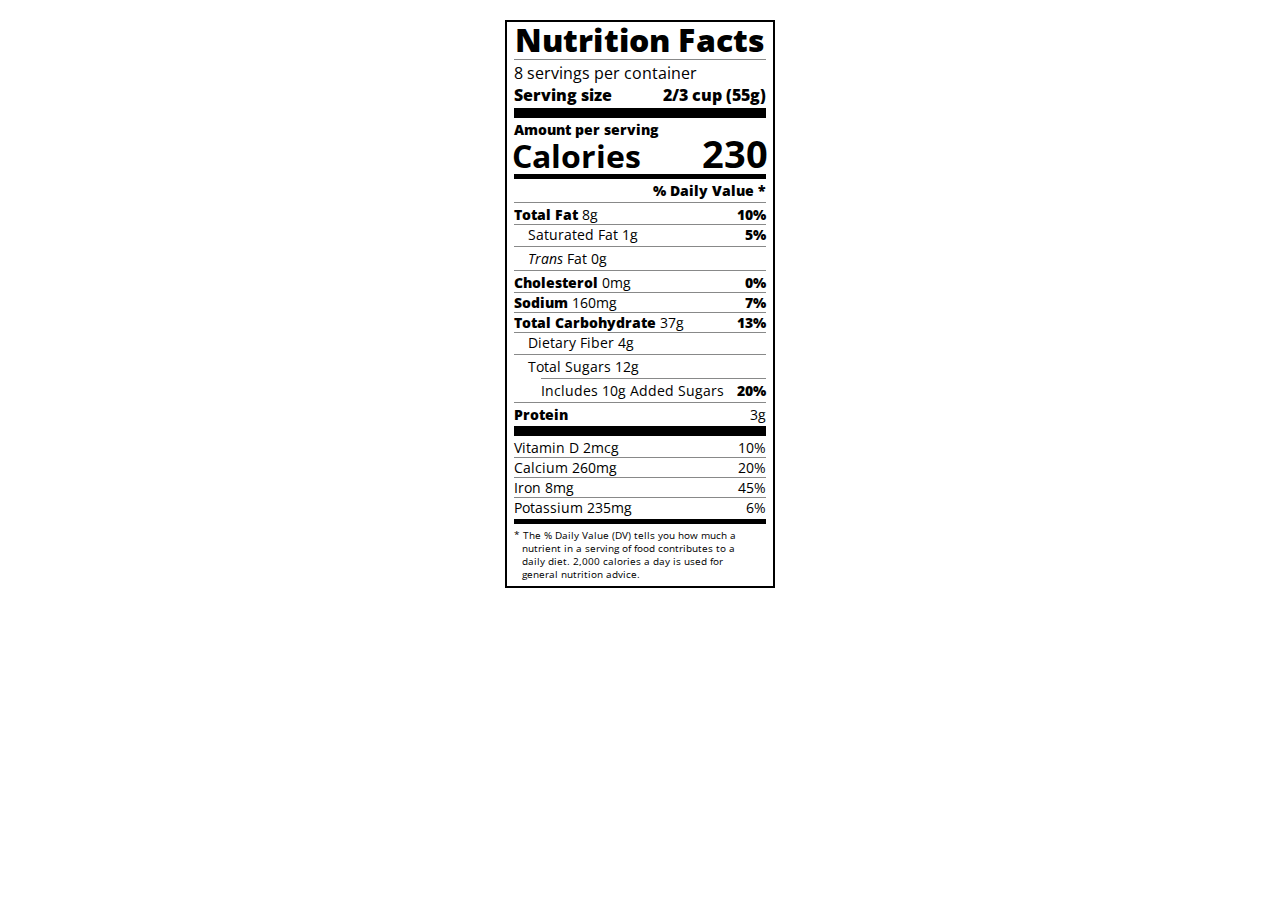
<file: Nutrition Banner/index.html>
<!DOCTYPE html>
<html lang="en">

<head>
  <meta charset="UTF-8">
  <title>Nutrition Label</title>
  <link href="https://fonts.googleapis.com/css?family=Open+Sans:400,700,800" rel="stylesheet">
  <link href="./styles.css" rel="stylesheet">
</head>

<body>
  <div class="label">
    <header>
      <h1 class="bold">Nutrition Facts</h1>
      <div class="divider"></div>
      <p>8 servings per container</p>
      <p class="bold">Serving size <span>2/3 cup (55g)</span></p>
    </header>
    <div class="divider large"></div>
    <div class="calories-info">
      <div class="left-container">
        <h2 class="bold small-text">Amount per serving</h2>
        <p>Calories</p>
      </div>
      <span>230</span>
    </div>
    <div class="divider medium"></div>
    <div class="daily-value small-text">
      <p class="bold right no-divider">% Daily Value *</p>
      <div class="divider"></div>
      <p><span><span class="bold">Total Fat</span> 8g</span> <span class="bold">10%</span></p>
      <p class="indent no-divider">Saturated Fat 1g <span class="bold">5%</span></p>
      <div class="divider"></div>
      <p class="indent no-divider"><span><i>Trans</i> Fat 0g</span></p>
      <div class="divider"></div>
      <p><span><span class="bold">Cholesterol</span> 0mg</span> <span class="bold">0%</span></p>
      <p><span><span class="bold">Sodium</span> 160mg</span> <span class="bold">7%</span></p>
      <p><span><span class="bold">Total Carbohydrate</span> 37g</span> <span class="bold">13%</span></p>
      <p class="indent no-divider">Dietary Fiber 4g</p>
      <div class="divider"></div>
      <p class="indent no-divider">Total Sugars 12g</p>
      <div class="divider double-indent"></div>
      <p class="double-indent no-divider">Includes 10g Added Sugars <span class="bold">20%</span>
      <div class="divider"></div>
      <p class="no-divider"><span class="bold">Protein</span> 3g</p>
      <div class="divider large"></div>
      <p>Vitamin D 2mcg <span>10%</span></p>
      <p>Calcium 260mg <span>20%</span></p>
      <p>Iron 8mg <span>45%</span></p>
      <p class="no-divider">Potassium 235mg <span>6%</span></p>
    </div>
    <div class="divider medium"></div>
    <p class="note">* The % Daily Value (DV) tells you how much a nutrient in a serving of food contributes to a daily
      diet. 2,000 calories a day is used for general nutrition advice.</p>
  </div>
</body>
</html>
</file>
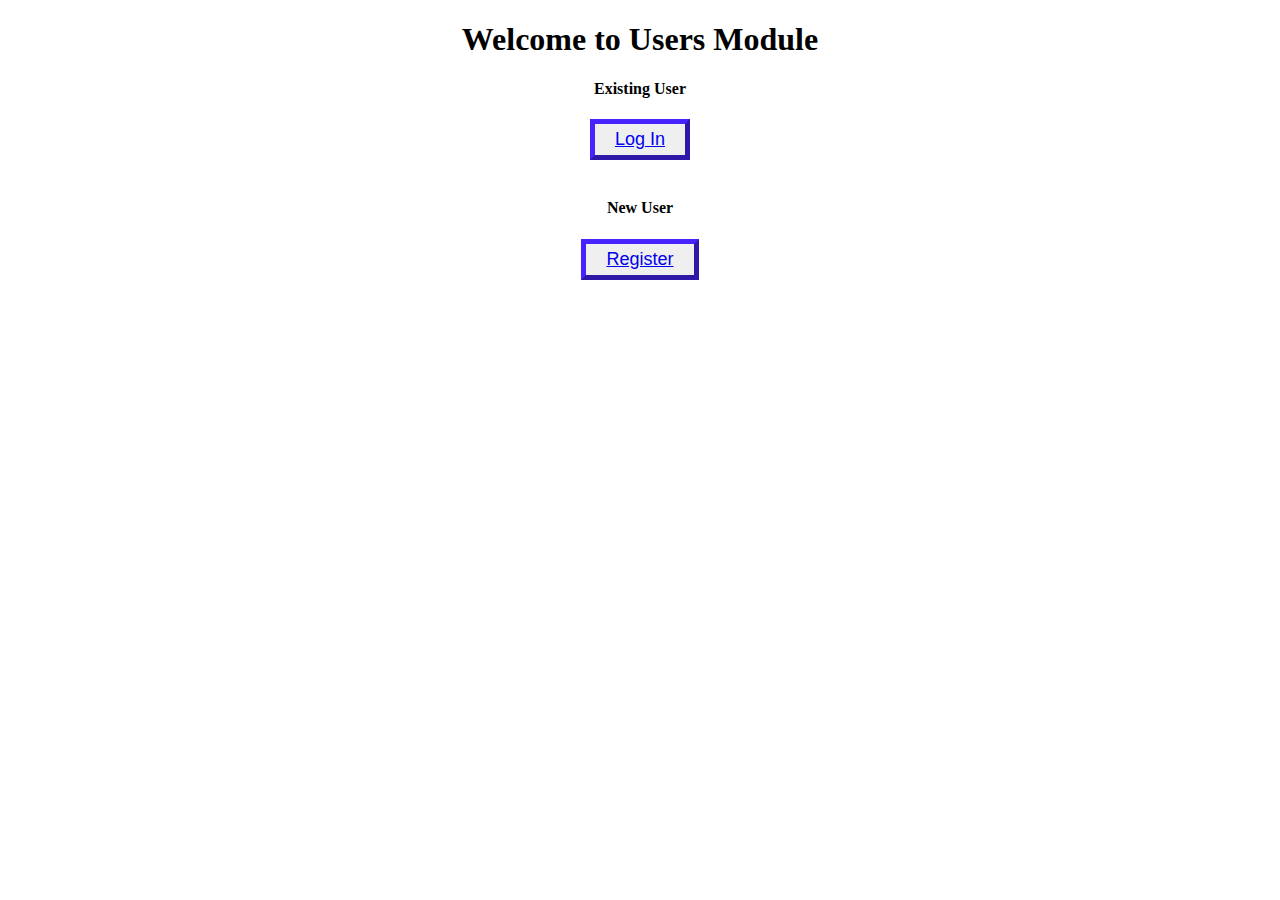
<file: Project/welcome/index.html>
<!DOCTYPE html>
<html lang="en">
<head>
    <meta charset="UTF-8">
    <meta name="viewport" content="width=device-width, initial-scale=1.0">
    <title>Document</title>
    <link rel="stylesheet" href="./style.css">
</head>
<body>
    <div>
        <div>
            <h1>Welcome to Users Module</h1>
        </div>
         
        <div>
            <h4> Existing User </h4>
            <button class="button"><a href="/Project/LogIn/index.html">Log In</a></button>
        </div>
            <br>
        <div>
            <h4> New User </h4>
            <button class="button"> <a href="/Project/registrationForUser/index.html">Register</a></button>
           
        </div>
    </div>
</body>
</html>
</file>
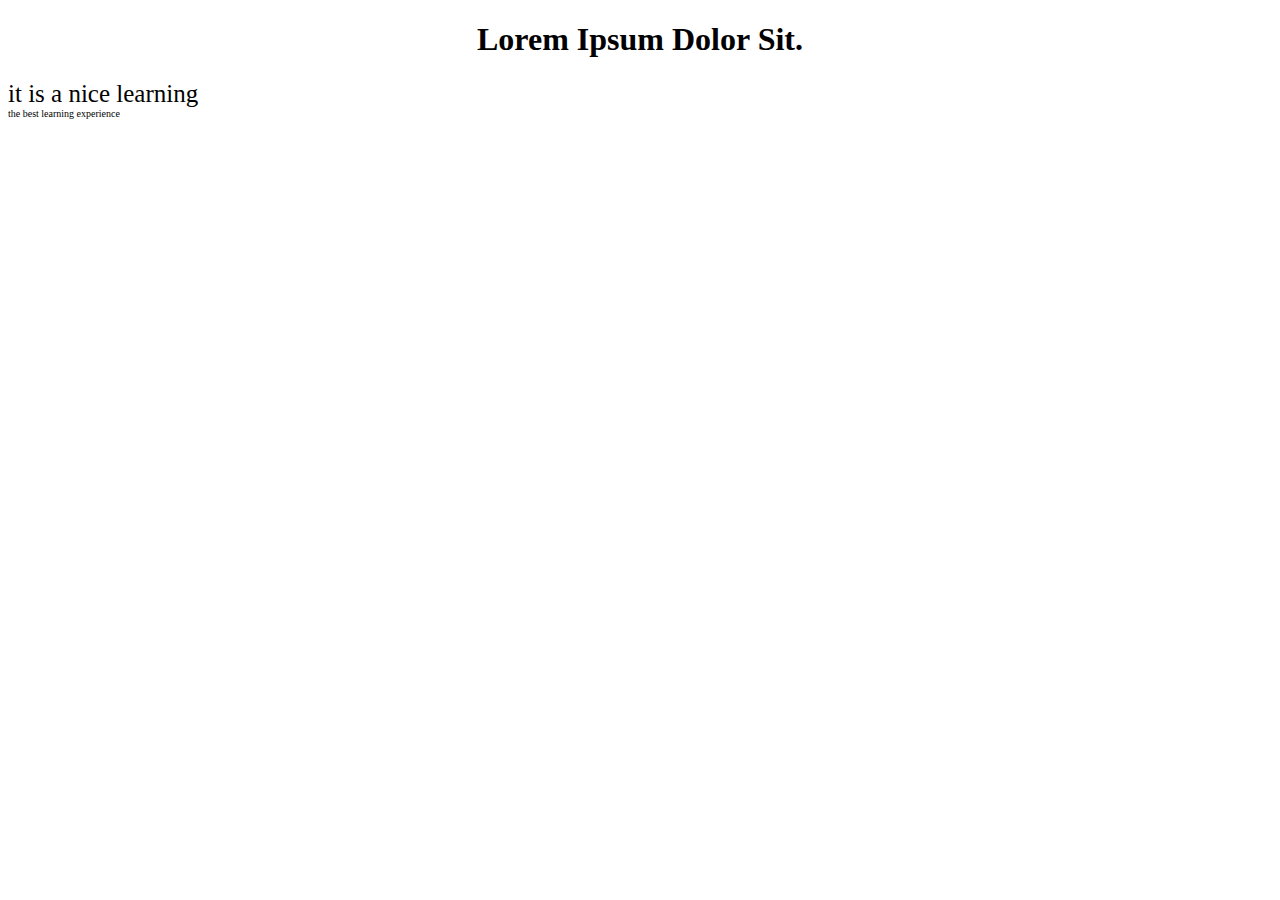
<file: practis.html>
<!DOCTYPE html>
<html lang="en">
<head>
    <meta charset="UTF-8">
    <meta name="viewport" content="width=device-width, initial-scale=1.0">
    <title>apna collage practice set</title>
    <link rel="stylesheet" href="style.css">
</head>
<body>
   <h1> Lorem ipsum dolor sit.</h1>
    <div id="outer">
        it is a nice learning 
        <div id="inner">
                the best learning experience
        </div>
    </div>
</body>
</html>
</file>
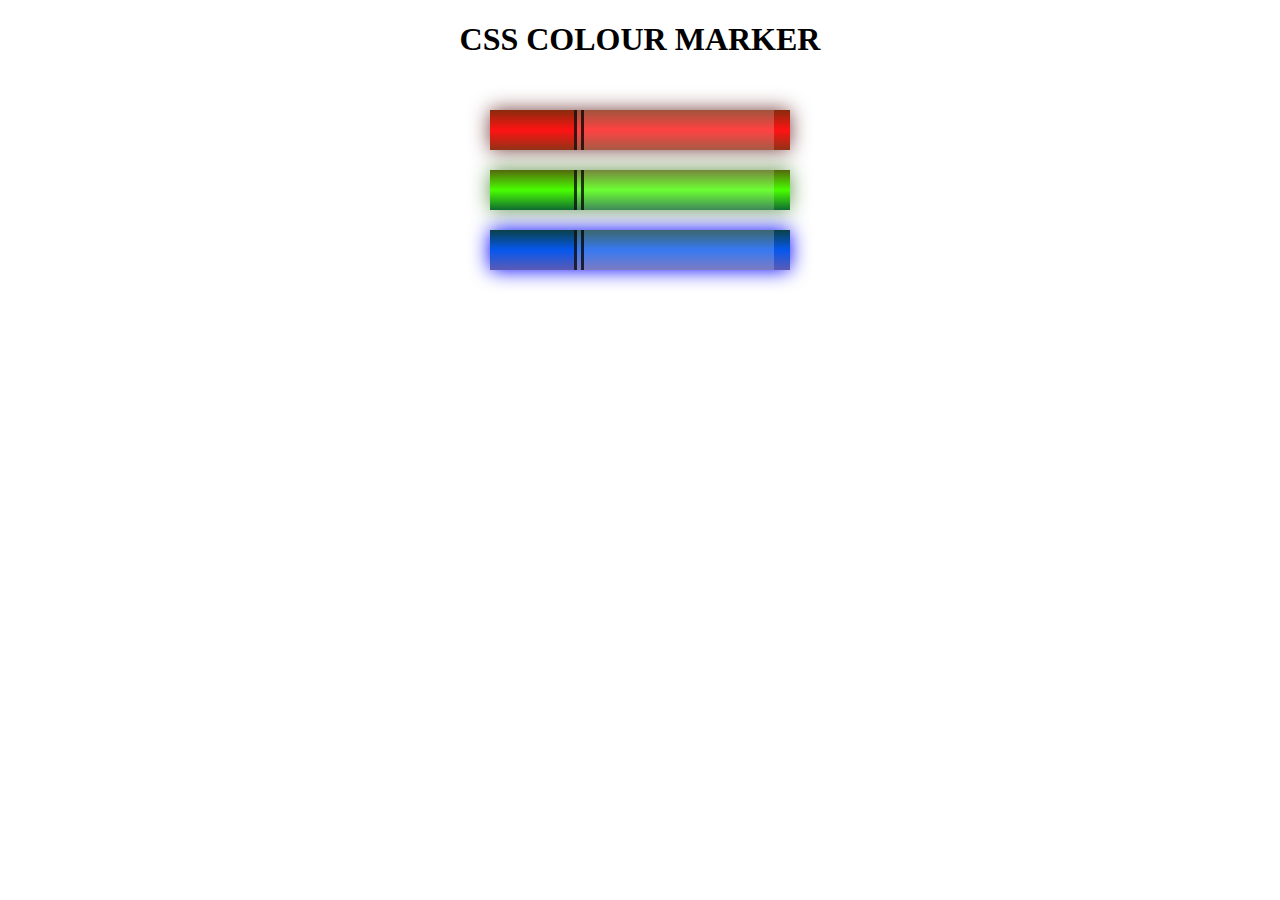
<file: CSS colour markeres/colourmarkeres.html>
<!DOCTYPE html>
<html lang="en">
  <head>
    <meta charset="utf-8">
    <meta name="viewport" content="width=device-width, initial-scale=1.0">
    <title>Colored Markers</title>
    <link rel="stylesheet" href="style.css">
  </head>
  <body>
    <h1>CSS COLOUR MARKER</h1>
    <div class="container">
      <div class="marker red">
        <div class="cap"></div>
        <div class="sleeve"></div>
      </div>
      <div class="marker green">
        <div class="cap"></div>
        <div class="sleeve"></div>
      </div>
      <div class="marker blue">
        <div class="cap"></div>
        <div class="sleeve"></div>
      </div>
    </div>
  </body>
</html>
</file>
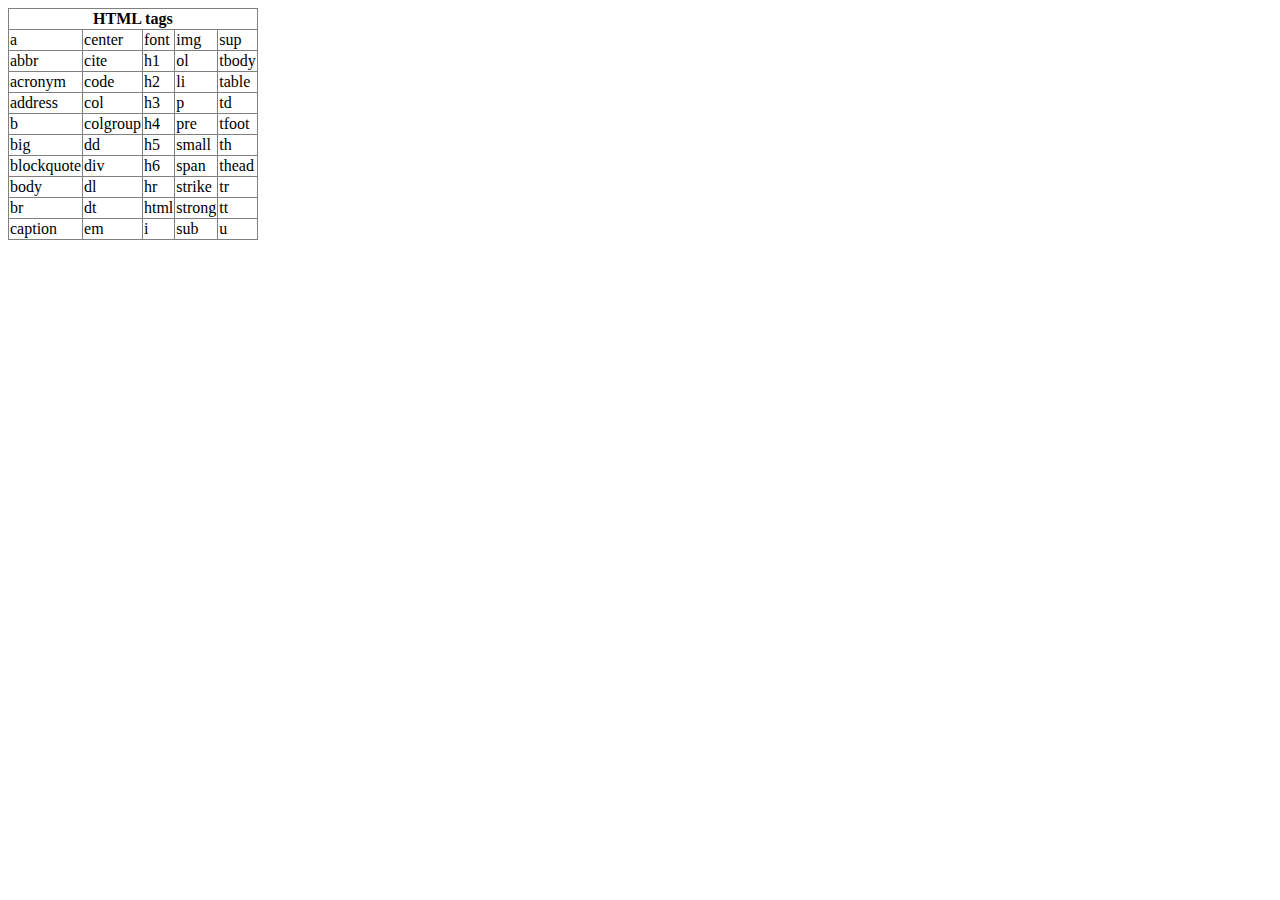
<file: Table/test1_table.html>
<!DOCTYPE html>
<html lang="en">
<head>
    <meta charset="UTF-8">
    <meta name="viewport" content="width=, initial-scale=1.0">
    <title>WeeklyTest</title>
</head>
<body>
      <table border="1" style="border-collapse: collapse;">
        <tr>
          <th colspan="5">HTML tags</th>
        </tr>
        <tr>
          <td>a</td>
          <td>center</td>
          <td>font</td>
          <td>img</td>
          <td>sup</td>
        </tr>
        <tr>
          <td>abbr</td>
          <td>cite</td>
          <td>h1</td>
          <td>ol</td>
          <td>tbody</td>
        </tr>
        <tr>
            <td>acronym</td>
            <td>code</td>
            <td>h2</td>
            <td>li</td>
            <td>table</td>
        </tr>
        <tr>
            <td>address</td>
            <td>col</td>
            <td>h3</td>
            <td>p</td>
            <td>td</td>
          </tr>
          <tr>
            <td>b</td>
            <td>colgroup</td>
            <td>h4</td>
            <td>pre</td>
            <td>tfoot</td>
          </tr>
          <tr>
            <td>big</td>
            <td>dd</td>
            <td>h5</td>
            <td>small</td>
            <td>th</td>
          </tr>
          <tr>
            <td>blockquote</td>
            <td>div</td>
            <td>h6</td>
            <td>span</td>
            <td>thead</td>
          </tr>
          <tr>
            <td>body</td>
            <td>dl</td>
            <td>hr</td>
            <td>strike</td>
            <td>tr</td>
          </tr>
          <tr>
            <td>br</td>
            <td>dt</td>
            <td>html</td>
            <td>strong</td>
            <td>tt</td>
          </tr>
          <tr>
            <td>caption</td>
            <td>em</td>
            <td>i</td>
            <td>sub</td>
            <td>u</td>
          </tr>
      </table>
</body>
</html>
</file>
<file: Nutrition Banner/styles.css>
* {
    box-sizing: border-box;
  }
  
  html {
    font-size: 16px;
  }
  
  body {
    font-family: 'Open Sans', sans-serif;
  }
  
  .label {
    border: 2px solid black;
    width: 270px;
    margin: 20px auto;
    padding: 0 7px;
  }
  
  header h1 {
    text-align: center;
    margin: -4px 0;
    letter-spacing: 0.15px
  }
  
  p {
    margin: 0;
    display: flex;
    justify-content: space-between;
  }
  
  .divider {
    border-bottom: 1px solid #888989;
    margin: 2px 0;
  }
  
  .bold {
    font-weight: 800;
  }
  
  .large {
    height: 10px;
  }
  
  .large, .medium {
    background-color: black;
    border: 0;
  }
  
  .medium {
    height: 5px;
  }
  
  .small-text {
    font-size: 0.85rem;
  }
  
  
  .calories-info {
    display: flex;
    justify-content: space-between;
    align-items: flex-end;
  }
  
  .calories-info h2 {
    margin: 0;
  }
  
  .left-container p {
    margin: -5px -2px;
    font-size: 2em;
    font-weight: 700;
  }
  
  .calories-info span {
    margin: -7px -2px;
    font-size: 2.4em;
    font-weight: 700;
  }
  
  .right {
    justify-content: flex-end;
  }
  
  .indent {
    margin-left: 1em;
  }
  
  .double-indent {
    margin-left: 2em;
  }
  
  .daily-value p:not(.no-divider) {
    border-bottom: 1px solid #888989;
  }
  
  .note {
    font-size: 0.6rem;
    margin: 5px 0;
    text-indent:-8px;
    padding:0 8px;
  }
</file>
<file: Project/welcome/style.css>
div{

    text-align: center;
}

.button{  
    font-size:large;
    border-color: rgb(68, 36, 252);
    border-width: 5px;
    padding:5px 20px;
}
</file>
<file: style.css>
* {
    font-family: 'Times New Roman', Times, serif;
}

h1 {
    text-align: center;
    text-transform: capitalize;
   
}
#outer{
        font-size: 25px;
}
#inner{
    font-size: 10px;
}
</file>
<file: CSS colour markeres/style.css>
h1 {
    text-align: center;
  }
  
  .container {
    background-color: rgb(255, 255, 255);
    padding: 10px 0;
  }
  
  .marker{
    width: 300px;
    height: 40px;
    margin: 20px auto;
  }
  
  .cap {
    width: 80px;
    height: 40px;
  }
  
  .sleeve {
    width: 190px;
    height: 40px;
    background-color: rgba(255, 255, 255, 0.199);
    border-left: 10px double rgba(0, 0, 0, 0.75);
  }
  
  .cap, .sleeve {
    display: inline-block;
  }
  
  .red {
    background: linear-gradient(rgb(136, 43, 12), rgb(255, 19, 19), rgb(145, 51, 23));
    box-shadow: 0 0 20px 0 rgba(83, 14, 14, 0.8);
  }
  
  .green {
    background: linear-gradient(#55680D, #48ff00, #116C31);
    box-shadow: 0 0 20px 0 #3B7E20CC;
  }
  
  .blue {
    background: linear-gradient(hsl(186, 76%, 16%), hsl(219, 95%, 48%), hsl(240, 37%, 53%));
    box-shadow: 0 0 20px 0 blue;
  }
</file>
